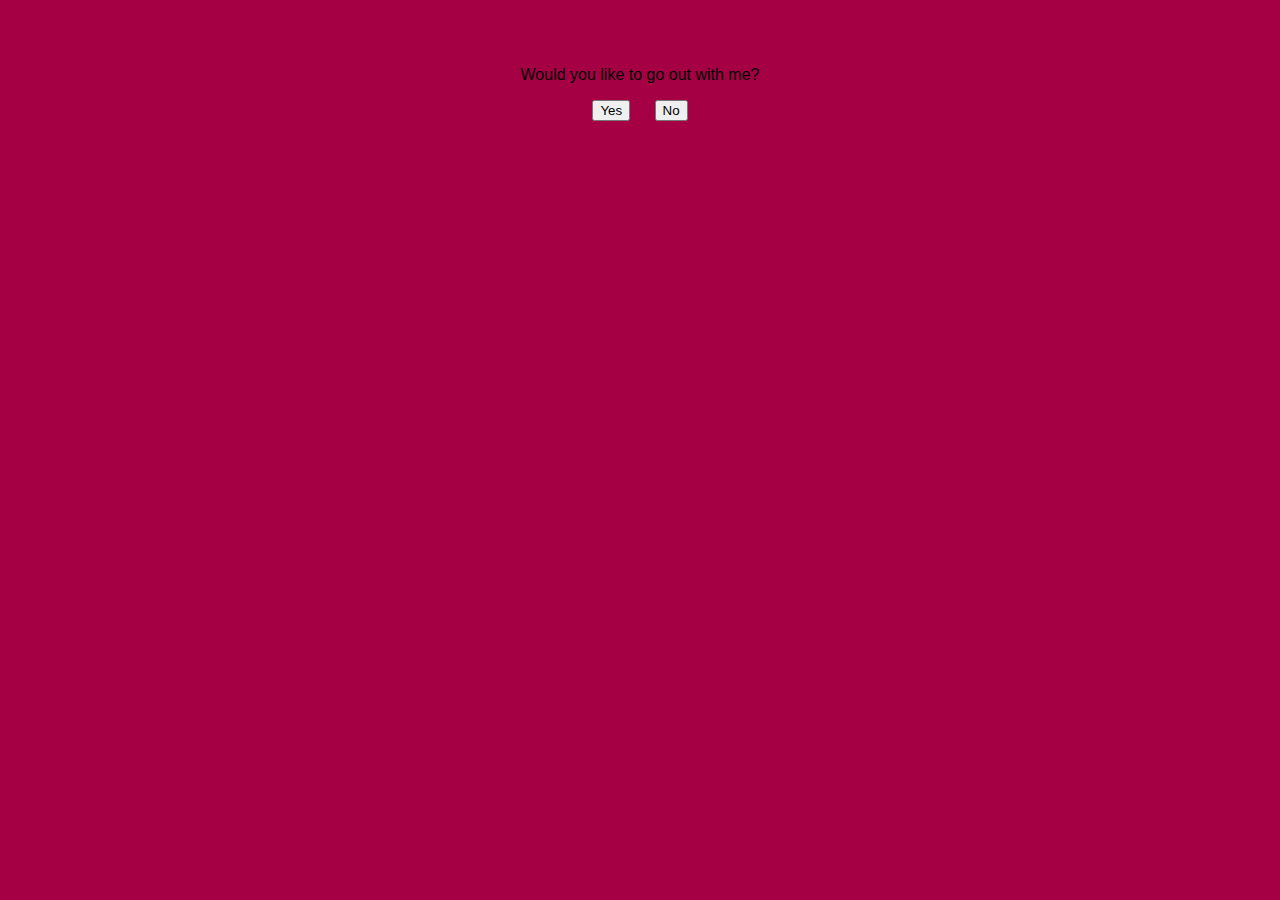
<file: right-page.html>
<!DOCTYPE html>
<html lang="en">
<head>
  <meta charset="UTF-8">
  <meta name="viewport" content="width=device-width, initial-scale=1.0">
  <link rel="stylesheet" href="styles.css">
  <script src="script.js" defer></script>
  <title>Right Goal Page</title>
</head>
<body>
  <div class="right-content">
    <p>Would you like to go out with me?</p>
    <button id="yes-btn">Yes</button>
    <button id="no-btn">No</button>
  </div>
</body>
</html>
</file>
<file: styles.css>
body {
  margin: 0;
  padding: 0;
  background-color: #a50044; /* Barcelona color */
  font-family: Arial, sans-serif;
  display: flex;
  flex-direction: column;
  justify-content: space-between;
  height: 100vh;
}

.landing {
  text-align: center;
  margin-bottom: 50px;
}

img {
  width: 80%;
}

.goals {
  display: flex;
  justify-content: space-around;
}

.goal {
  display: inline-block;
  width: 100px;
  height: 100px;
  background-color: transparent;
}

#left-goal {
  background-image: url('left-goal-image.jpg'); /* Add an image for the left goal */
}

#center-goal {
  background-image: url('center-goal-image.jpg'); /* Add an image for the center goal */
}

#right-goal {
  background-image: url('right-goal-image.jpg'); /* Add an image for the right goal */
}

.center-content,
.right-content {
  text-align: center;
  margin-top: 50px;
}

.right-content button {
  margin: 0 10px;
}
</file>
